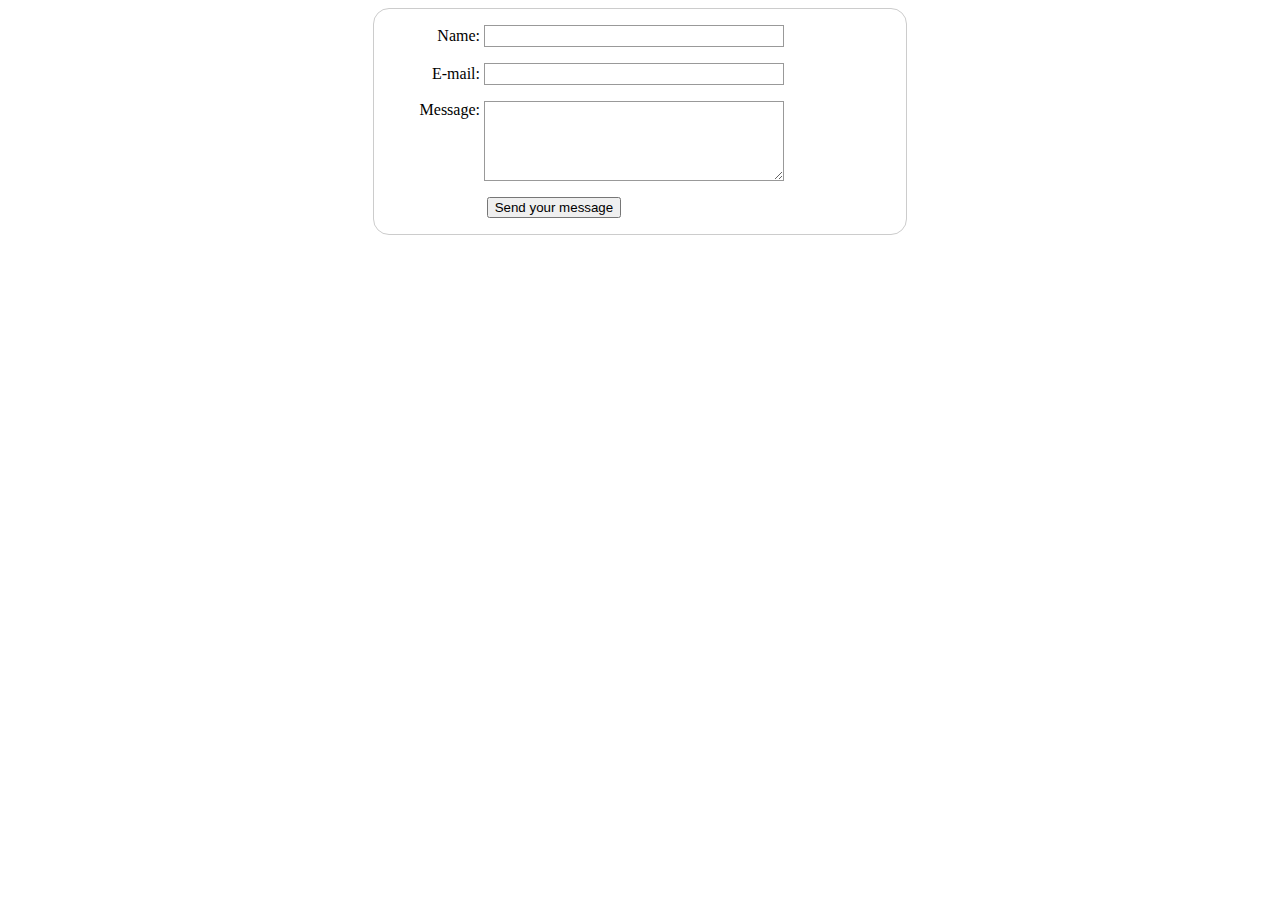
<file: forms.html>
<!DOCTYPE html>
<html lang="en-US">
  <head>
    <meta charset="utf-8" />
    <title>My test page</title>
    <style>
      form {
        /* Center the form on the page */
        margin: 0 auto;
        width: 500px;
        /* Form outline */
        padding: 1em;
        border: 1px solid #CCC;
        border-radius: 1em;
      }

      ul {
        list-style: none;
        padding: 0;
        margin: 0;
      }

      form li + li {
        margin-top: 1em;
      }

      label {
        /* Uniform size & alignment */
        display: inline-block;
        width: 90px;
        text-align: right;
      }

      input,
      textarea {
        /* To make sure that all text fields have the same font settings
     By default, textareas have a monospace font */
        font: 1em sans-serif;

        /* Uniform text field size */
        width: 300px;
        box-sizing: border-box;

        /* Match form field borders */
        border: 1px solid #999;
      }

      input:focus,
      textarea:focus {
        /* Additional highlight for focused elements */
        border-color: #000;
      }

      textarea {
        /* Align multiline text fields with their labels */
        vertical-align: top;

        /* Provide space to type some text */
        height: 5em;
      }

      .button {
        /* Align buttons with the text fields */
        padding-left: 90px; /* same size as the label elements */
      }

      button {
        /* This extra margin represent roughly the same space as the space
     between the labels and their text fields */
        margin-left: 0.5em;
      }

      #feedback {
        background-color: antiquewhite;
        position: absolute;
        top: 0;
        left: 0;
        right: 0;
        padding: 0.5em;
        /* make this element invisible until we are ready for it */
        display: none;
      }

      .moveDown {
        margin-top: 3em;
      }
    </style>
  </head>
  <body>
    <div id="feedback"></div>
    <form action="/my-handling-form-page" method="post">
      <ul>
        <li>
          <label for="name">Name:</label>
          <input type="text" id="name" name="user_name" />
        </li>
        <li>
          <label for="mail">E-mail:</label>
          <input type="email" id="mail" name="user_email" />
        </li>
        <li>
          <label for="msg">Message:</label>
          <textarea id="msg" name="user_message"></textarea>
        </li>
        <li class="button">
          <button type="submit">Send your message</button>
        </li>
      </ul>
    </form>
    <script>
      // get the feedback div element so we can do something with it.
      const feedbackElement = document.getElementById("feedback");
      // get the form so we can read what was entered in it.
      const formElement = document.forms[0];
      // add a 'listener' to wait for a submission of our form. When that happens run the code below.
      formElement.addEventListener("submit", function(e) {
        // stop the form from doing the default action
        e.preventDefault();
        // set the contents of our feedback element to a message letting the user know the form was submitted successfully. Notice that we pull the name that was entered in the form to personalize the message!
        feedbackElement.innerHTML =
          "Hello " +
          formElement.user_name.value +
          "! Thank you for your message. We will get back with you as soon as possible!";
        // make the feedback element visible.
        feedbackElement.style.display = "block";
        // add a class to move everything down so our message doesn't cover it.
        document.body.classList.toggle("moveDown");
      });
    </script>
  </body>
</html>
</file>
